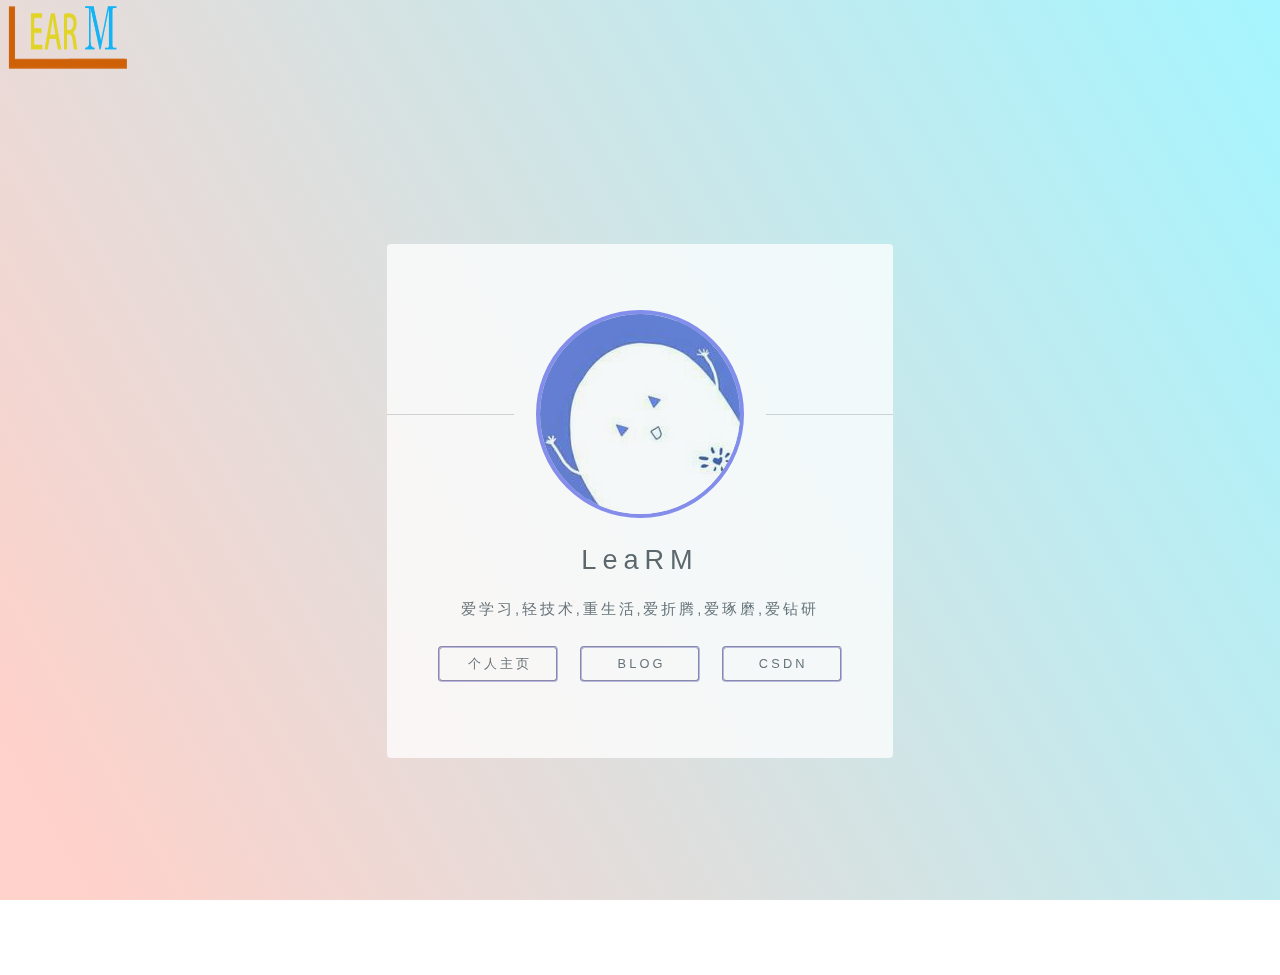
<file: index.html>
<html>
<head><meta http-equiv="Content-Type" content="text/html; charset=UTF-8">
         <title>Learn |成长中的少年|加油!</title>
         <meta name="description" content="做自己热爱做的事情,路上的坎一定会非常多，但在我眼里没有什么问题是尝试不能解决的，如果有那就多尝试几次甚至上百次,即使前方的路看似绝境，也要有硬生生给自己开出一条路的勇气！">
         <meta name="keywords" content="learm,gzlearm,learmcn,learn,少年,成长">
		 <link rel="Shortcut Icon" href="https://www.learm.top/favicon.ico" type="image/x-icon">
         <meta name="viewport" content="width=device-width, initial-scale=1">
         <link rel="stylesheet" href="./index/main.css">
		 <meta name="”author”" content="”learm”">
		 <meta name="”copyright”" content="”Learm”">
		 </head>

   <img src="./index/learm.png" alt="Learm" width="155" height="75">
         <!-- 介绍 -->
         <div id="wrapper">

             <!-- 头像 -->
             <section id="main">
                 <header>
                     <span class="avatar"><img src="./index/qq.jpg" alt="头像"></span>
                     <a href="https://learm.cn/index.html">
                         <h1>LeaRM</h1>
                     </a>
						 <p>爱学习,轻技术,重生活,爱折腾,爱琢磨,爱钻研</p>

                 </header>

                 <footer>
                     <ul class="icons">
                 <li><a href="https://www.learm.cn/" title="首页">个人主页</a></li>
                         <li><a target="_blank" href="https://blog.learm.top/" title="Blog">Blog</a></li>
                         <li><a target="_blank" href="https://blog.csdn.net/gzlearm" title="CSDN个人博客主页">CSDN</a></li>
                     </ul>

                 </footer>

             </section>
             <!-- 尾巴 -->
             <footer id="footer">
                 <ul class="copyright">
                    © 2020 Learm | <a href="http://beian.miit.gov.cn" rel=”external nofollow”>粤ICP备20011806号</a>
                 </ul>
             </footer>

         </div>
         <script>
             if ('addEventListener' in window) {
                 window.addEventListener('load', function() {
                     document.body.className = document.body.className.replace(/\bis-loading\b/, '');
                 });
                 document.body.className += (navigator.userAgent.match(/(MSIE|rv:11\.0)/) ? ' is-ie' : '');
             }
         </script>
		<!-- baidu统计 -->
<script>var _hmt=_hmt||[];(function(){var hm=document.createElement("script");hm.src="https://hm.baidu.com/hm.js?b710a07aeef4ed03cbe1ffe73b79fd6b";var s=document.getElementsByTagName("script")[0];s.parentNode.insertBefore(hm,s)})();</script>
     </div>
 </doctype></body></html>
</file>
<file: index/main.css>
@charset "UTF-8";	x

	html, body, div, span, applet, object, iframe, h1, h2, h3, h4, h5, h6, p, blockquote, pre, a, abbr, acronym, address, big, cite, code, del, dfn, em, img, ins, kbd, q, s, samp, small, strike, strong, sub, sup, tt, var, b, u, i, center, dl, dt, dd, ol, ul, li, fieldset, form, label, legend, table, caption, tbody, tfoot, thead, tr, th, td, article, aside, canvas, details, embed, figure, figcaption, footer, header, hgroup, menu, nav, output, ruby, section, summary, time, mark, audio, video {
		margin: 0;
		padding: 0;
		border: 0;
		font-size: 100%;
		font: inherit;
		vertical-align: baseline;
	}

	article, aside, details, figcaption, figure, footer, header, hgroup, menu, nav, section {
		display: block;
	}

	body {
		line-height: 1;
	}

	ol, ul {
		list-style: none;
	}

	blockquote, q {
		quotes: none;
	}

	blockquote:before, blockquote:after, q:before, q:after {
		content: '';
		content: none;
	}

	table {
		border-collapse: collapse;
		border-spacing: 0;
	}

	body {
		-webkit-text-size-adjust: none;
	}

/* Box Model */

	*, *:before, *:after {
		-moz-box-sizing: border-box;
		-webkit-box-sizing: border-box;
		box-sizing: border-box;
	}

/* Basic */

	@media screen and (max-width: 480px) {

		html, body {
			min-width: 320px;
		}

	}

	body.is-loading *, body.is-loading *:before, body.is-loading *:after {
		-moz-animation: none !important;
		-webkit-animation: none !important;
		-ms-animation: none !important;
		animation: none !important;
		-moz-transition: none !important;
		-webkit-transition: none !important;
		-ms-transition: none !important;
		transition: none !important;
	}

	html {
		height: 100%;
	}

	body {
		height: 100%;
		background-color: #ffffff;
		background-image: url(""), -moz-linear-gradient(60deg, rgba(255, 165, 150, 0.5) 5%, rgba(0, 228, 255, 0.35)), url("https://tc.learm.cn/usr/img/2020/5/20200601135807.jpg");
		background-image: url(""), -webkit-linear-gradient(60deg, rgba(255, 165, 150, 0.5) 5%, rgba(0, 228, 255, 0.35)), url("https://tc.learm.cn/usr/img/2020/5/20200601135807.jpg");
		background-image: url(""), -ms-linear-gradient(60deg, rgba(255, 165, 150, 0.5) 5%, rgba(0, 228, 255, 0.35)), url("https://tc.learm.cn/usr/img/2020/5/20200601135807.jpg");
		background-image: url(""), linear-gradient(60deg, rgba(255, 165, 150, 0.5) 5%, rgba(0, 228, 255, 0.35)), url("https://tc.learm.cn/usr/img/2020/5/20200601135807.jpg");
		background-repeat: repeat,			no-repeat,			no-repeat;
		background-size: 100px 100px, cover,				cover;
		background-position: top left,		center center,		bottom centr;
		background-attachment: fixed,			fixed,				fixed;
	}

		body:after {
			content: '';
			display: block;
			position: fixed;
			top: 0;
			left: 0;
			width: 100%;
			height: inherit;
			opacity: 0;
			z-index: 1;
			background-color: #ffffff;
			background-image: url(""), -moz-linear-gradient(60deg, rgba(255, 165, 150, 0.5) 5%, rgba(0, 228, 255, 0.35));
			background-image: url(""), -webkit-linear-gradient(60deg, rgba(255, 165, 150, 0.5) 5%, rgba(0, 228, 255, 0.35));
			background-image: url(""), -ms-linear-gradient(60deg, rgba(255, 165, 150, 0.5) 5%, rgba(0, 228, 255, 0.35));
			background-image: url(""), linear-gradient(60deg, rgba(255, 165, 150, 0.5) 5%, rgba(0, 228, 255, 0.35));
			background-repeat: repeat,			no-repeat;
			background-size: 100px 100px, cover;
			background-position: top left,		center center;
			-moz-transition: opacity 1.75s ease-out;
			-webkit-transition: opacity 1.75s ease-out;
			-ms-transition: opacity 1.75s ease-out;
			transition: opacity 1.75s ease-out;
		}

		body.is-loading:after {
			opacity: 1;
		}

/* Type */

	body, input, select, textarea {
		color: #414f57;
		font-family: "Source Sans Pro", Helvetica, sans-serif;
		font-size: 14pt;
		font-weight: 300;
		line-height: 2;
		letter-spacing: 0.2em;
	}

		@media screen and (max-width: 1680px) {

			body, input, select, textarea {
				font-size: 11pt;
			}

		}

		@media screen and (max-width: 480px) {

			body, input, select, textarea {
				font-size: 10pt;
				line-height: 1.75;
			}

		}

	a {
		-moz-transition: color 0.2s ease, border-color 0.2s ease;
		-webkit-transition: color 0.2s ease, border-color 0.2s ease;
		-ms-transition: color 0.2s ease, border-color 0.2s ease;
		transition: color 0.2s ease, border-color 0.2s ease;
		color: inherit;
		text-decoration: none;
	}

		a:before {
			-moz-transition: color 0.2s ease, text-shadow 0.2s ease;
			-webkit-transition: color 0.2s ease, text-shadow 0.2s ease;
			-ms-transition: color 0.2s ease, text-shadow 0.2s ease;
			transition: color 0.2s ease, text-shadow 0.2s ease;
		}

		a:hover {
			color: #ff7496;
		}

	strong, b {
		color: #313f47;
	}

	em, i {
		font-style: italic;
	}

	p {
		margin: 0 0 1.5em 0;
	}

	h1, h2, h3, h4, h5, h6 {
		color: #313f47;
		line-height: 1.5;
		margin: 0 0 0.75em 0;
	}

		h1 a, h2 a, h3 a, h4 a, h5 a, h6 a {
			color: inherit;
			text-decoration: none;
		}

	h1 {
		font-size: 1.85em;
		letter-spacing: 0.22em;
		margin: 0 0 0.525em 0;
	}

	h2 {
		font-size: 1.25em;
	}

	h3 {
		font-size: 1em;
	}

	h4 {
		font-size: 1em;
	}

	h5 {
		font-size: 1em;
	}

	h6 {
		font-size: 1em;
	}

	@media screen and (max-width: 480px) {

		h1 {
			font-size: 1.65em;
		}

	}

	sub {
		font-size: 0.8em;
		position: relative;
		top: 0.5em;
	}

	sup {
		font-size: 0.8em;
		position: relative;
		top: -0.5em;
	}

	hr {
		border: 0;
		border-bottom: solid 1px #c8cccf;
		margin: 3em 0;
	}

/* Form */

	form {
		margin: 0 0 1.5em 0;
	}

		form > .field {
			margin: 0 0 1.5em 0;
		}

			form > .field > :last-child {
				margin-bottom: 0;
			}

	label {
		color: #313f47;
		display: block;
		font-size: 0.9em;
		margin: 0 0 0.75em 0;
	}

	input[type="text"],
	input[type="password"],
	input[type="email"],
	input[type="tel"],
	select,
	textarea {
		-moz-appearance: none;
		-webkit-appearance: none;
		-ms-appearance: none;
		appearance: none;
		border-radius: 4px;
		border: solid 1px #c8cccf;
		color: inherit;
		display: block;
		outline: 0;
		padding: 0 1em;
		text-decoration: none;
		width: 100%;
	}

		input[type="text"]:invalid,
		input[type="password"]:invalid,
		input[type="email"]:invalid,
		input[type="tel"]:invalid,
		select:invalid,
		textarea:invalid {
			box-shadow: none;
		}

		input[type="text"]:focus,
		input[type="password"]:focus,
		input[type="email"]:focus,
		input[type="tel"]:focus,
		select:focus,
		textarea:focus {
			border-color: #ff7496;
		}

	.select-wrapper {
		text-decoration: none;
		display: block;
		position: relative;
	}

		.select-wrapper:before {
			content: "ď?;
			-moz-osx-font-smoothing: grayscale;
			-webkit-font-smoothing: antialiased;
			font-family: FontAwesome;
			font-style: normal;
			font-weight: normal;
			text-transform: none !important;
		}

		.select-wrapper:before {
			color: #c8cccf;
			display: block;
			height: 2.75em;
			line-height: 2.75em;
			pointer-events: none;
			position: absolute;
			right: 0;
			text-align: center;
			top: 0;
			width: 2.75em;
		}

		.select-wrapper select::-ms-expand {
			display: none;
		}

	input[type="text"],
	input[type="password"],
	input[type="email"],
	select {
		height: 2.75em;
	}

	textarea {
		padding: 0.75em 1em;
	}

	input[type="checkbox"],
	input[type="radio"] {
		-moz-appearance: none;
		-webkit-appearance: none;
		-ms-appearance: none;
		appearance: none;
		display: block;
		float: left;
		margin-right: -2em;
		opacity: 0;
		width: 1em;
		z-index: -1;
	}

		input[type="checkbox"] + label,
		input[type="radio"] + label {
			text-decoration: none;
			color: #414f57;
			cursor: pointer;
			display: inline-block;
			font-size: 1em;
			font-weight: 300;
			padding-left: 2.4em;
			padding-right: 0.75em;
			position: relative;
		}

			input[type="checkbox"] + label:before,
			input[type="radio"] + label:before {
				-moz-osx-font-smoothing: grayscale;
				-webkit-font-smoothing: antialiased;
				font-family: FontAwesome;
				font-style: normal;
				font-weight: normal;
				text-transform: none !important;
			}

			input[type="checkbox"] + label:before,
			input[type="radio"] + label:before {
				border-radius: 4px;
				border: solid 1px #c8cccf;
				content: '';
				display: inline-block;
				height: 1.65em;
				left: 0;
				line-height: 1.58125em;
				position: absolute;
				text-align: center;
				top: 0.15em;
				width: 1.65em;
			}

		input[type="checkbox"]:checked + label:before,
		input[type="radio"]:checked + label:before {
			color: #ff7496;
			content: '\f00c';
		}

		input[type="checkbox"]:focus + label:before,
		input[type="radio"]:focus + label:before {
			border-color: #ff7496;
		}

	input[type="checkbox"] + label:before {
		border-radius: 4px;
	}

	input[type="radio"] + label:before {
		border-radius: 100%;
	}

	::-webkit-input-placeholder {
		color: #616f77 !important;
		opacity: 1.0;
	}

	:-moz-placeholder {
		color: #616f77 !important;
		opacity: 1.0;
	}

	::-moz-placeholder {
		color: #616f77 !important;
		opacity: 1.0;
	}

	:-ms-input-placeholder {
		color: #616f77 !important;
		opacity: 1.0;
	}

	.formerize-placeholder {
		color: #616f77 !important;
		opacity: 1.0;
	}

/* Icon */

	.icon {
		text-decoration: none;
		position: relative;
		border-bottom: none;
	}

		.icon:before {
			-moz-osx-font-smoothing: grayscale;
			-webkit-font-smoothing: antialiased;
			font-family: FontAwesome;
			font-style: normal;
			font-weight: normal;
			text-transform: none !important;
		}

		.icon > .label {
			display: none;
		}

/* List */

	ol {
		list-style: decimal;
		margin: 0 0 1.5em 0;
		padding-left: 1.25em;
	}

		ol li {
			padding-left: 0.25em;
		}

	ul {
		list-style: disc;
		margin: 0 0 1.5em 0;
		padding-left: 1em;
	}

		ul li {
			padding-left: 0.5em;
		}

		ul.alt {
			list-style: none;
			padding-left: 0;
		}

			ul.alt li {
				border-top: solid 1px #c8cccf;
				padding: 0.5em 0;
			}

				ul.alt li:first-child {
					border-top: 0;
					padding-top: 0;
				}

		ul.icons {
			cursor: default;
			list-style: none;
			padding-left: 0;
			margin-top: -0.675em;
		}

			ul.icons li {
				display: -webkit-inline-box;
				padding: 0.675em 0.5em;
			}
			@media screen and (max-width: 1680px)
           li {display: }

				ul.icons li a {
				display:block;
				min-width:7.5rem;
				line-height:2rem;
				padding:0 1.25rem 0 1.45rem;
				text-transform: uppercase;
				letter-spacing:0.2rem;
				font-size:0.8rem;
				border-bottom:0;
				border-width:2px;
				border-style:groove;
				border-color:#adabe5;
				border-radius:4px;
				}
				ul.icons li a:hover{
					background-color:#ab9494;
					color: #fff;
				}

					ul.icons li a:before {
						-moz-osx-font-smoothing: grayscale;
						-webkit-font-smoothing: antialiased;
						font-family: FontAwesome;
						font-style: normal;
						font-weight: normal;
						text-transform: none !important;
					}

					ul.icons li a:before {
						color: #ffffff;
						text-shadow: 1.25px 0px 0px #c8cccf, -1.25px 0px 0px #c8cccf, 0px 1.25px 0px #c8cccf, 0px -1.25px 0px #c8cccf;
					}

					ul.icons li a:hover:before {
						text-shadow: 1.25px 0px 0px #ff7496, -1.25px 0px 0px #ff7496, 0px 1.25px 0px #ff7496, 0px -1.25px 0px #ff7496;
					}

					ul.icons li a:before {
						position: absolute;
						top: 0;
						left: 0;
						width: inherit;
						height: inherit;
						font-size: 1.85rem;
						line-height: inherit;
						text-align: center;
						text-indent: 0;
					}

					ul.icons li a:hover {
						border-color: #ff7496;
					}

			@media screen and (max-width: 480px) {

				ul.icons li a:before {
					font-size: 1.5rem;
				}

			}

		ul.actions {
			cursor: default;
			list-style: none;
			padding-left: 0;
		}

			ul.actions li {
				display: inline-block;
				padding: 0 0.75em 0 0;
				vertical-align: middle;
			}

				ul.actions li:last-child {
					padding-right: 0;
				}

	dl {
		margin: 0 0 1.5em 0;
	}

		dl dt {
			display: block;
			margin: 0 0 0.75em 0;
		}

		dl dd {
			margin-left: 1.5em;
		}

/* Button */

	input[type="submit"],
	input[type="reset"],
	input[type="button"],
	button,
	.button {
		-moz-appearance: none;
		-webkit-appearance: none;
		-ms-appearance: none;
		appearance: none;
		-moz-transition: background-color 0.2s ease-in-out, border-color 0.2s ease-in-out, color 0.2s ease-in-out;
		-webkit-transition: background-color 0.2s ease-in-out, border-color 0.2s ease-in-out, color 0.2s ease-in-out;
		-ms-transition: background-color 0.2s ease-in-out, border-color 0.2s ease-in-out, color 0.2s ease-in-out;
		transition: background-color 0.2s ease-in-out, border-color 0.2s ease-in-out, color 0.2s ease-in-out;
		display: inline-block;
		height: 2.75em;
		line-height: 2.75em;
		padding: 0 1.5em;
		background-color: transparent;
		border-radius: 4px;
		border: solid 1px #c8cccf;
		color: #414f57 !important;
		cursor: pointer;
		text-align: center;
		text-decoration: none;
		white-space: nowrap;
	}

		input[type="submit"]:hover,
		input[type="reset"]:hover,
		input[type="button"]:hover,
		button:hover,
		.button:hover {
			border-color: #ff7496;
			color: #ff7496 !important;
		}

		input[type="submit"].icon,
		input[type="reset"].icon,
		input[type="button"].icon,
		button.icon,
		.button.icon {
			padding-left: 1.35em;
		}

			input[type="submit"].icon:before,
			input[type="reset"].icon:before,
			input[type="button"].icon:before,
			button.icon:before,
			.button.icon:before {
				margin-right: 0.5em;
			}

		input[type="submit"].fit,
		input[type="reset"].fit,
		input[type="button"].fit,
		button.fit,
		.button.fit {
			display: block;
			width: 100%;
			margin: 0 0 0.75em 0;
		}

		input[type="submit"].small,
		input[type="reset"].small,
		input[type="button"].small,
		button.small,
		.button.small {
			font-size: 0.8em;
		}

		input[type="submit"].big,
		input[type="reset"].big,
		input[type="button"].big,
		button.big,
		.button.big {
			font-size: 1.35em;
		}

		input[type="submit"].disabled, input[type="submit"]:disabled,
		input[type="reset"].disabled,
		input[type="reset"]:disabled,
		input[type="button"].disabled,
		input[type="button"]:disabled,
		button.disabled,
		button:disabled,
		.button.disabled,
		.button:disabled {
			-moz-pointer-events: none;
			-webkit-pointer-events: none;
			-ms-pointer-events: none;
			pointer-events: none;
			opacity: 0.5;
		}

/* Main */

	#main {
		position: relative;
		max-width: 100%;
		min-width: 27em;
		padding: 4.5em 3em 3em 3em ;
		background: #ffffff;
		border-radius: 4px;
		cursor: default;
		opacity: 0.75;
		text-align: center;
		-moz-transform-origin: 50% 50%;
		-webkit-transform-origin: 50% 50%;
		-ms-transform-origin: 50% 50%;
		transform-origin: 50% 50%;
		-moz-transform: rotateX(0deg);
		-webkit-transform: rotateX(0deg);
		-ms-transform: rotateX(0deg);
		transform: rotateX(0deg);
		-moz-transition: opacity 1s ease, -moz-transform 1s ease;
		-webkit-transition: opacity 1s ease, -webkit-transform 1s ease;
		-ms-transition: opacity 1s ease, -ms-transform 1s ease;
		transition: opacity 1s ease, transform 1s ease;
	}

		#main .avatar {
			position: relative;
			display: block;
			margin-bottom: 1.5em;
		}

			#main .avatar img {
				display: block;
				margin: 0 auto;
				border-radius: 100%;
				box-shadow: 0 0 0 1.5em #ffffff;
                border-width: 4px;
                border-style: solid;
                border-color: #6870ed;
			}

			#main .avatar:before {
				content: '';
				display: block;
				position: absolute;
				top: 50%;
				left: -3em;
				width: calc(100% + 6em);
				height: 1px;
				z-index: -1;
				background: #c8cccf;
			}

		@media screen and (max-width: 480px) {

			#main {
				min-width: 0;
				width: 100%;
				padding: 4em 2em 2.5em 2em ;
			}

				#main .avatar:before {
					left: -2em;
					width: calc(100% + 4em);
				}

		}

		body.is-loading #main {
			opacity: 0;
			-moz-transform: rotateX(15deg);
			-webkit-transform: rotateX(15deg);
			-ms-transform: rotateX(15deg);
			transform: rotateX(15deg);
		}

/* Footer */

	#footer {
		-moz-align-self: -moz-flex-end;
		-webkit-align-self: -webkit-flex-end;
		-ms-align-self: -ms-flex-end;
		align-self: flex-end;
		width: 100%;
		padding: 1.5em 0 0 0;
		color: rgba(255, 255, 255, 0.75);
		cursor: default;
		text-align: center;
	}

		#footer .copyright {
			margin: 0;
			padding: 0;
			font-size: 0.9em;
			list-style: none;
		}

			#footer .copyright li {
				display: inline-block;
				margin: 0 0 0 0.45em;
				padding: 0 0 0 0.85em;
				border-left: solid 1px rgba(255, 255, 255, 0.5);
				line-height: 1;
			}

				#footer .copyright li:first-child {
					border-left: 0;
				}

/* Wrapper */

	#wrapper {
		display: -moz-flex;
		display: -webkit-flex;
		display: -ms-flex;
		display: flex;
		-moz-align-items: center;
		-webkit-align-items: center;
		-ms-align-items: center;
		align-items: center;
		-moz-justify-content: space-between;
		-webkit-justify-content: space-between;
		-ms-justify-content: space-between;
		justify-content: space-between;
		-moz-flex-direction: column;
		-webkit-flex-direction: column;
		-ms-flex-direction: column;
		flex-direction: column;
		-moz-perspective: 1000px;
		-webkit-perspective: 1000px;
		-ms-perspective: 1000px;
		perspective: 1000px;
		position: relative;
		min-height: 100%;
		padding: 1.5em;
		z-index: 2;
	}

		#wrapper > * {
			z-index: 1;
		}

		#wrapper:before {
			content: '';
			display: block;
		}

		@media screen and (max-width: 360px) {

			#wrapper {
				padding: 0.75em;
			}

		}

		body.is-ie #wrapper {
			height: 100%;
		}
</file>
